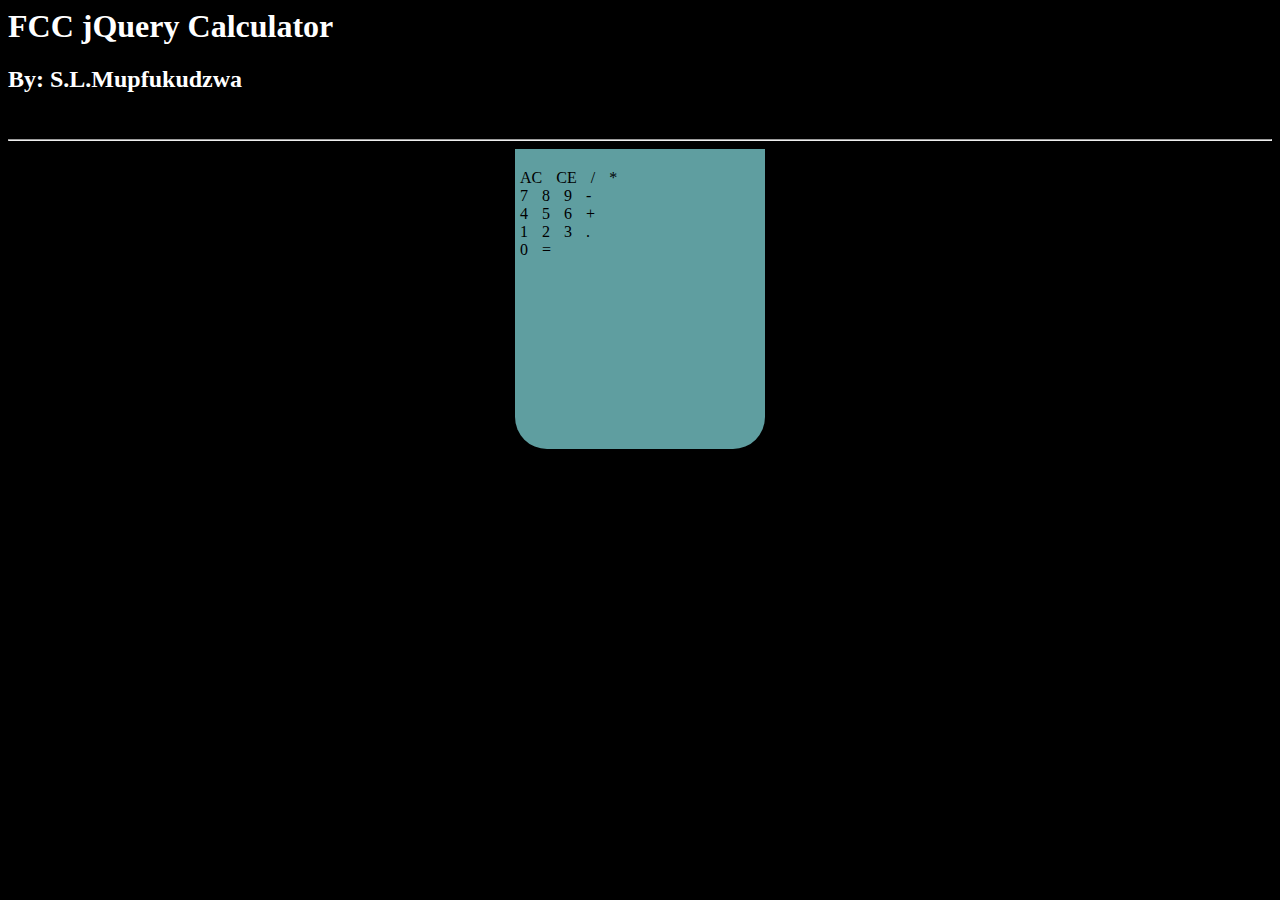
<file: jQuery Calculator/index.html>
<html lang="en">

<head>
    <meta charset="UTF-8">
    <meta name="viewport" content="width=device-width, initial-scale=1.0">
    <meta http-equiv="X-UA-Compatible" content="ie=edge">
    <title>FCC jQuery Calculator</title>
    <link rel="stylesheet" href="css/style.css">
</head>

<body>
    <div class="text-center">
        <h1>FCC jQuery Calculator</h1>
        <h2>By: S.L.Mupfukudzwa
    </div>
    <div class="calcOutput">
        <span class="steps">0</span>
        <hr/>
        <div class="text-center" id="calculator">
            <a class="btn btn-danger" id="deleteAll">AC</a>
            <a class="btn btn-danger" id="backOne">CE</a>
            <a class="btn btn-warning" id="/">/</a>
            <a class="btn btn-warning" id="*">*</a>
            <br/>
            <a class="btn btn-primary" id="7">7</a>
            <a class="btn btn-primary" id="8">8</a>
            <a class="btn btn-primary" id="9">9</a>
            <a class="btn btn-primary" id="-">-</a>
            <br/>
            <a class="btn btn-primary" id="4">4</a>
            <a class="btn btn-primary" id="5">5</a>
            <a class="btn btn-primary" id="6">6</a>
            <a class="btn btn-primary" id="+">+</a>
            <br/>
            <a class="btn btn-primary" id="1">1</a>
            <a class="btn btn-primary" id="2">2</a>
            <a class="btn btn-primary" id="3">3</a>
            <a class="btn btn-primary" id=".">.</a>
            <br/>
            <a class="btn btn-primary bigButton" id="0">0</a>
            <a class="btn btn-primary bigButton" id="total">=</a>

        </div>
    </div>

</body>

</html>
</file>
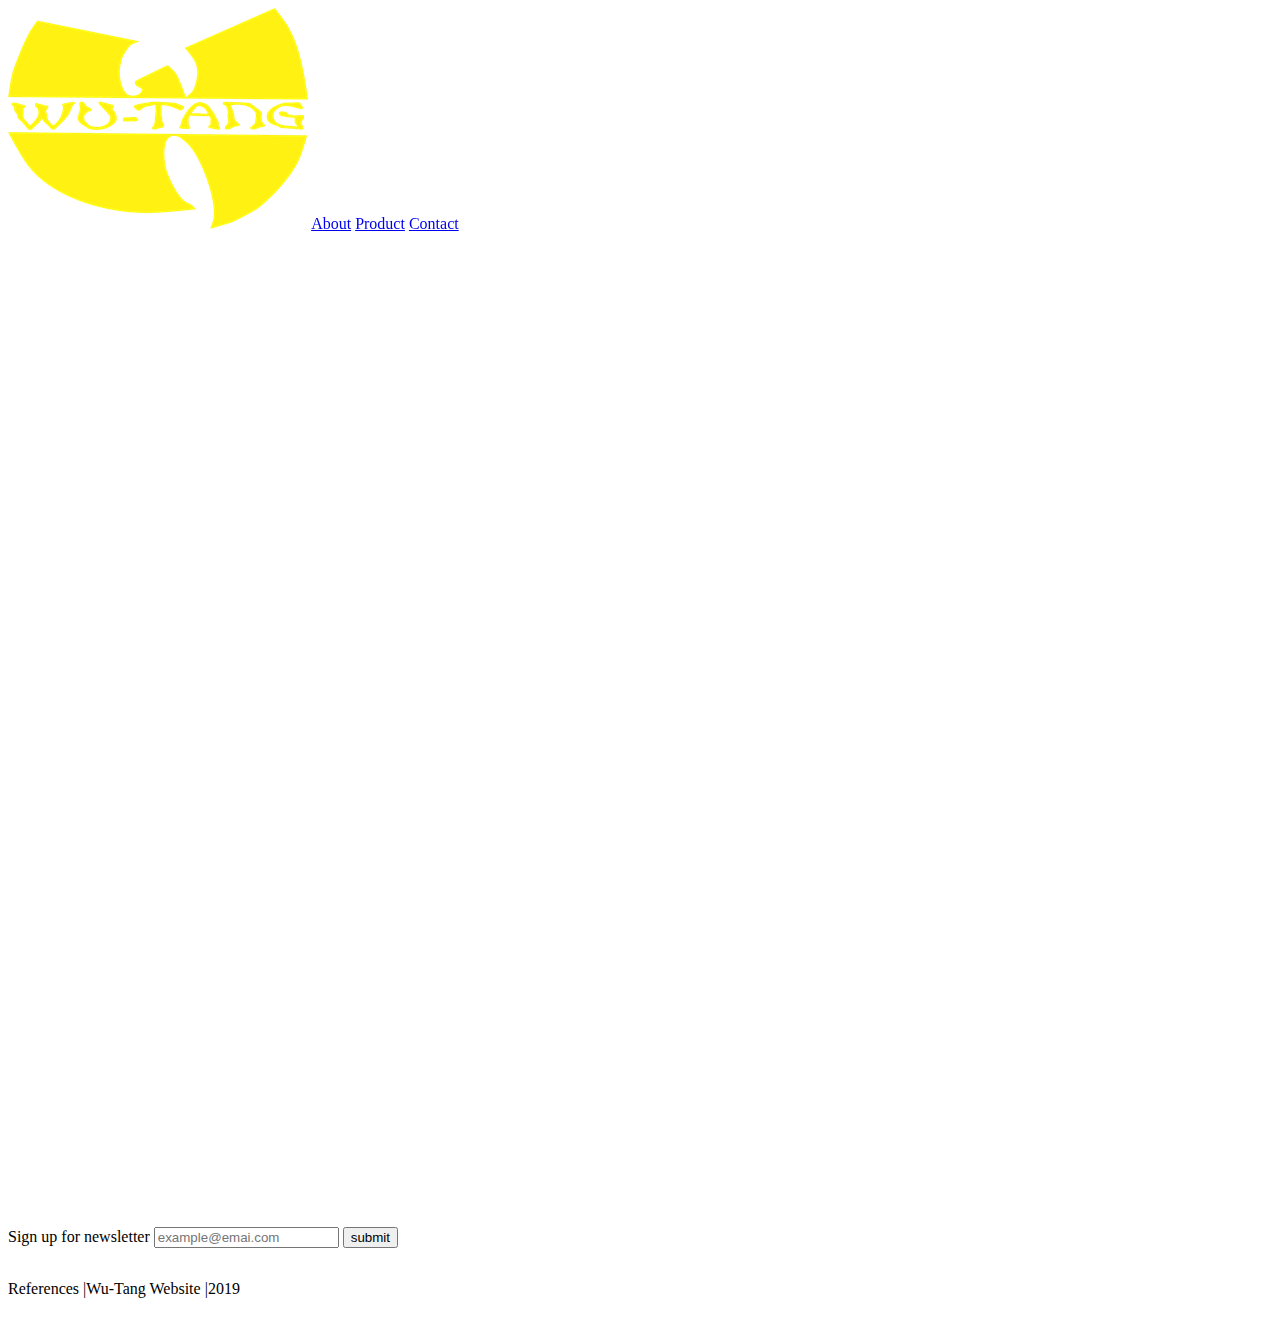
<file: Product-Landing-Page-FCC/index.html>
<!DOCTYPE html>
<html lang="en">
<head>
    <meta charset="UTF-8">
    <meta name="viewport" content="width=device-width, initial-scale=1.0">
    <meta http-equiv="X-UA-Compatible" content="ie=edge">
    <link rel="stylesheet" href="style.css">
    <title>Wu Tang - Once Upon A Time In Shaolin Album Page</title>
</head>
    <section id="header">
        <nav id="nav-bar">
            <img id="header-img" src="img/wu-tang-clan-logo.png">
            <a href="#header" class="nav-link">About</a>
            <a href="#product" class="nav-link">Product</a>
            <a href="#contact" class="nav-link">Contact</a>
        </nav>
    </section>
<body>
<section id="product">
<div>
    <iframe id="video" width="560" height="315" src="https://www.youtube.com/embed/kvBSWMcU9So" frameborder="0"
        allow="accelerometer; autoplay; encrypted-media; gyroscope; picture-in-picture" allowfullscreen></iframe>
</div>

</section>
<section id="contact"></section> 
<form id="form" method="POST" action="https://www.freecodecamp.com/email-submit">
    <label for="email">Sign up for newsletter</label>
    <input id="email" name="email" type="email" value="" placeholder="example@emai.com">
    <input id="submit" type="submit" value="submit">
</form> 
<section id="footer">
<div class="flex-container">
    <div>References | </div>
    <div>Wu-Tang Website | </div>
    <div>2019 </div>
</div>
<br>
</section>
</body>
<script src="https://cdn.freecodecamp.org/testable-projects-fcc/v1/bundle.js">
</script>
</html>
</file>
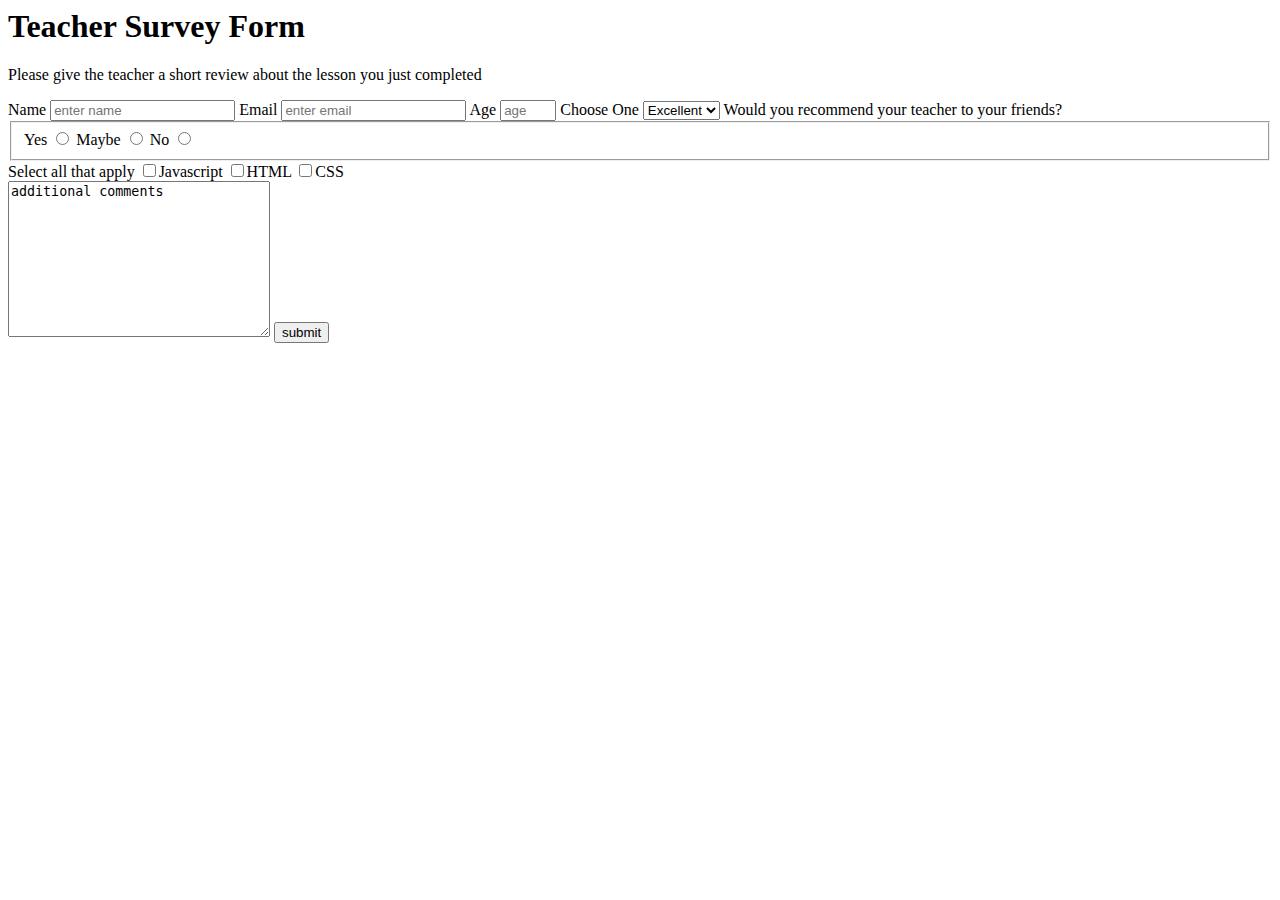
<file: SurveyForm/index.html>
<html lang="en">

<head>
    <meta charset="UTF-8">
    <meta name="viewport" content="width=device-width, initial-scale=1.0">
    <meta http-equiv="X-UA-Compatible" content="ie=edge">
    <link href="https://fonts.googleapis.com/css?family=Montserrat|PT+Sans" rel="stylesheet">
    <title>Lesson Survey Form</title>
</head>

<body>
    <section id="header-section">
        <h1 id="title">Teacher Survey Form</h1>
        <p id="description">Please give the teacher a short review about the lesson you just completed</p>
    </section>
    <section id="form-section">
        <form id="survey-form">
            <label id="name-label" for="name">Name</label>
            <input id="name" type="text" value="" placeholder="enter name" required>
            <label id="email-label" for="email">Email</label>
            <input id="email" type="email" value="" placeholder="enter email" required>
            <label id="number-label" for="age">Age</label>
            <input id="number" type="number" value="" min="10" max="90" placeholder="age" required>
            <label id="dropdown-label" for="dropdown">Choose One</label>
            <select id="dropdown" required>
                <option value="excellent">Excellent</option>
                <option value="good">Good</option>
                <option value="average">Average</option>
                <option value="poor">Poor</option>
            </select>
            <label id="label-radio-options" for="radio-options">Would you recommend your teacher to your friends?</label>
            <fieldset id="radio-options">
            <label for="">Yes</label>
            <input name="recommend" type="radio" value="yes">
            <label for="">Maybe</label>
            <input name="recommend" type="radio" value="maybe">
            <label for="">No</label>
            <input name="recommend" type="radio" value="no">
            </fieldset>
            <label for="checkbox">Select all that apply</label>
            <input type="checkbox" name="javascript" value="javascript">Javascript
            <input type="checkbox" name="HTML" value="html">HTML
            <input type="checkbox" name="CSS" value="css">CSS
            <br />
            <textarea name="comments" id="comments" cols="30" rows="10">additional comments</textarea>
        <input type="submit" id="submit" value="submit">
        </form>
    </section>
</body>

</html>

<script src="https://cdn.freecodecamp.org/testable-projects-fcc/v1/bundle.js">
</script>
</file>
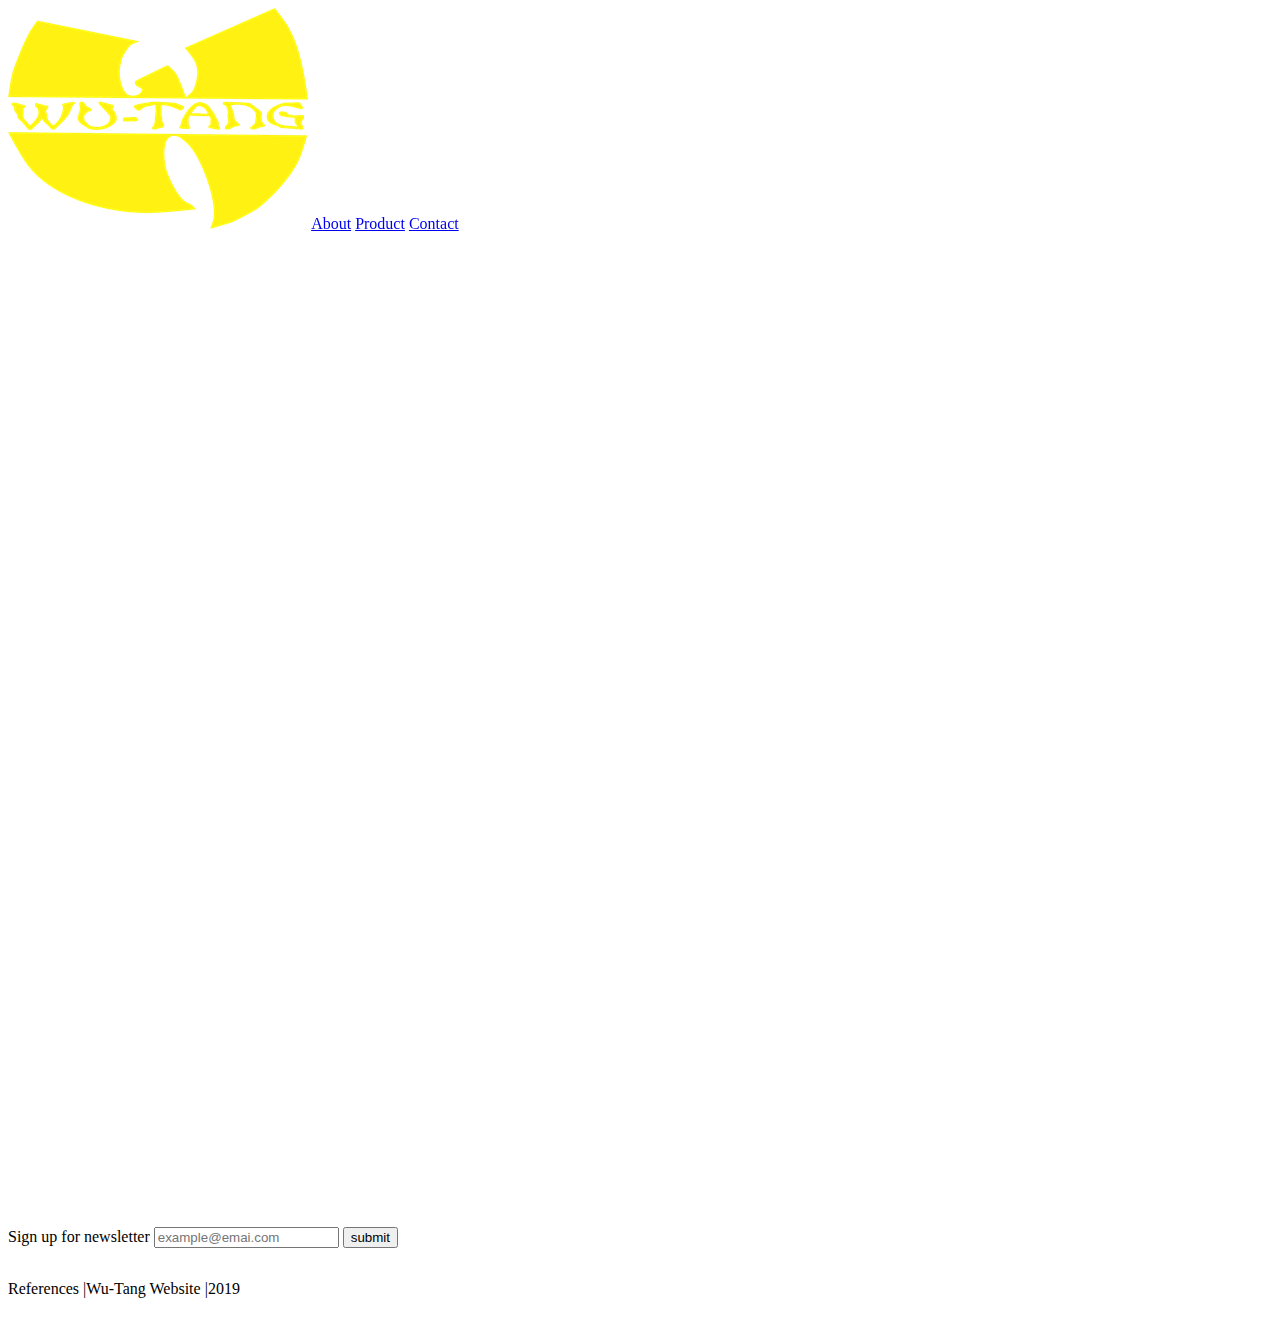
<file: Product-Landing-Page-FCC/main.html>
<!DOCTYPE html>
<html lang="en">

<head>
    <meta charset="UTF-8">
    <meta name="viewport" content="width=device-width, initial-scale=1.0">
    <meta http-equiv="X-UA-Compatible" content="ie=edge">
    <link rel="stylesheet" href="style.css">
    <title>Wu Tang - Once Upon A Time In Shaolin Album Page</title>
</head>
<section id="header">
    <nav id="nav-bar">
        <img id="header-img" src="img/wu-tang-clan-logo.png">
        <a href="#header" class="nav-link">About</a>
        <a href="#product" class="nav-link">Product</a>
        <a href="#contact" class="nav-link">Contact</a>
    </nav>
</section>

<body>
    <section id="product">
        <div>
            <iframe id="video" width="560" height="315" src="https://www.youtube.com/embed/kvBSWMcU9So" frameborder="0"
                allow="accelerometer; autoplay; encrypted-media; gyroscope; picture-in-picture" allowfullscreen></iframe>
        </div>

    </section>
    <section id="contact"></section>
    <form id="form" method="POST" action="https://www.freecodecamp.com/email-submit">
        <label for="email">Sign up for newsletter</label>
        <input id="email" name="email" type="email" value="" placeholder="example@emai.com">
        <input id="submit" type="submit" value="submit">
    </form>
    <section id="footer">
        <div class="flex-container">
            <div>References | </div>
            <div>Wu-Tang Website | </div>
            <div>2019 </div>
        </div>
        <br>
    </section>
</body>
<script src="https://cdn.freecodecamp.org/testable-projects-fcc/v1/bundle.js">
</script>

</html>
</file>
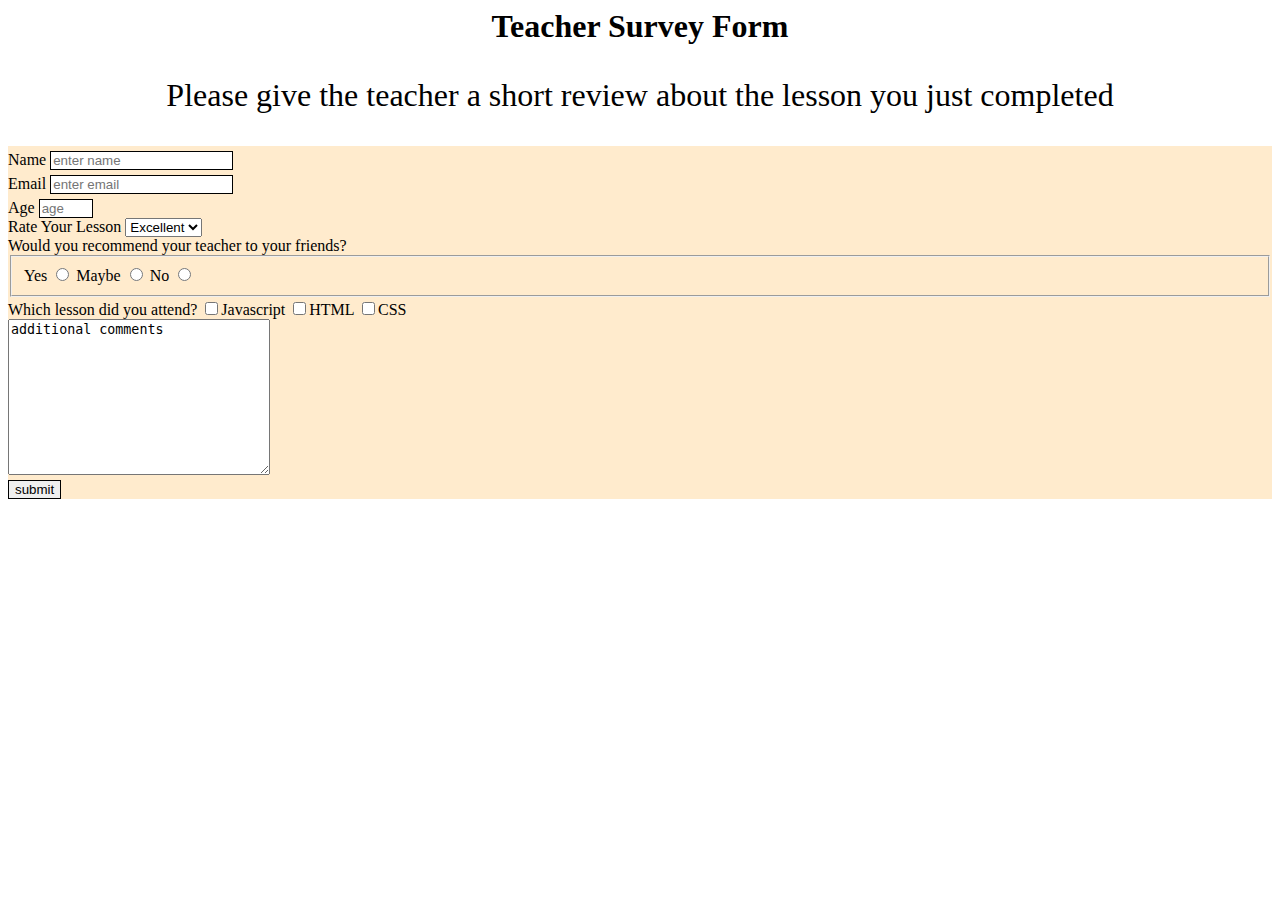
<file: SurveyForm/main.html>
<html lang="en">

<head>
    <meta charset="UTF-8">
    <meta name="viewport" content="width=device-width, initial-scale=1.0">
    <meta http-equiv="X-UA-Compatible" content="ie=edge">
    <link rel="stylesheet" href="style.css">
    <link href="https://fonts.googleapis.com/css?family=Montserrat|PT+Sans" rel="stylesheet">
    <title>Lesson Survey Form</title>
</head>

<body>
    <section id="header-section">
        <h1 id="title">Teacher Survey Form</h1>
        <p id="description">Please give the teacher a short review about the lesson you just completed</p>
    </section>
    <section id="form-section">
        <form id="survey-form" action="" method="">
            <label id="name-label" for="name">Name</label>
            <input id="name" type="text" value="" placeholder="enter name" required>
            <br>
            <label id="email-label" for="email">Email</label>
            <input id="email" type="email" value="" placeholder="enter email" required>
            <br>
            <label id="number-label" for="age">Age</label>
            <input id="number" type="number" value="" min="10" max="90" placeholder="age" required>
            <br>
            <label id="dropdown-label" for="dropdown">Rate Your Lesson</label>
            <select id="dropdown" required>
                <option value="excellent">Excellent</option>
                <option value="good">Good</option>
                <option value="average">Average</option>
                <option value="poor">Poor</option>
            </select>
            <br>
            <label id="label-radio-options" for="radio-options">Would you recommend your teacher to your friends?</label>
            <fieldset id="radio-options">
                <label for="">Yes</label>
                <input name="recommend" type="radio" value="yes">
                <label for="">Maybe</label>
                <input name="recommend" type="radio" value="maybe">
                <label for="">No</label>
                <input name="recommend" type="radio" value="no">
            </fieldset>
            <label for="checkbox">Which lesson did you attend?</label>
            <input type="checkbox" name="javascript" value="javascript">Javascript
            <input type="checkbox" name="HTML" value="html">HTML
            <input type="checkbox" name="CSS" value="css">CSS
            <br>
            <textarea name="comments" id="comments" cols="30" rows="10">additional comments</textarea>
            <br>
            <input type="submit" id="submit" value="submit">
        </form>
    </section>
</body>

</html>

<script src="https://cdn.freecodecamp.org/testable-projects-fcc/v1/bundle.js">
</script>
</file>
<file: jQuery Calculator/css/style.css>
html,
body {
    background-color: black;
}

h1 {
    color: #fff;
    font-family: "oswald";
}

h2 {
    color: #fff;
    font-family: "Prompt";
}

#calcOutput {
    background-color: #F0FFF0;
    width: 250px;
    height: 75px;
    border-top-left-radius: 2em;
    border-top-right-radius: 2em;
    margin-left: auto;
    margin-right: auto;
    margin-top: 20px;
    padding-top: 20px;
    margin-bottom: 1px;
}

#calculator {
    background-color: #5F9EA0;
    width: 250px;
    height: 250px;
    margin-left: auto;
    margin-right: auto;
    padding-top: 20px;
    padding-bottom: 30px;
    border-bottom-left-radius: 2em;
    border-bottom-right-radius: 2em;
}

#steps {
    padding-left: 20px;
    font-size: 2em;
}

a {
    margin: 5px;
    width: 2.6vw;
    height: 2.6vw;
}

.bigButton {
    width: 80px;
}
</file>
<file: Product-Landing-Page-FCC/style.css>
@media only screen and (max-width: 600px) {
    body {
        background-color: lightblue;
    }
}
#header {
    height: 100vh;

}

#nav-bar {
    position: fixed;
}

#footer {
    margin-top: 2rem;
}

.flex-container {
    display: flex;
}
</file>
<file: SurveyForm/style.css>
#title , #description {
    color:#000;
    text-align: center;
    font-size: 2rem;
}

body {
box-sizing: 0px;
}

#form-section {
    margin:auto;
    background-color: blanchedalmond;
}

input {
    margin-top: 5px;
    border: 1px solid black;
}
</file>
